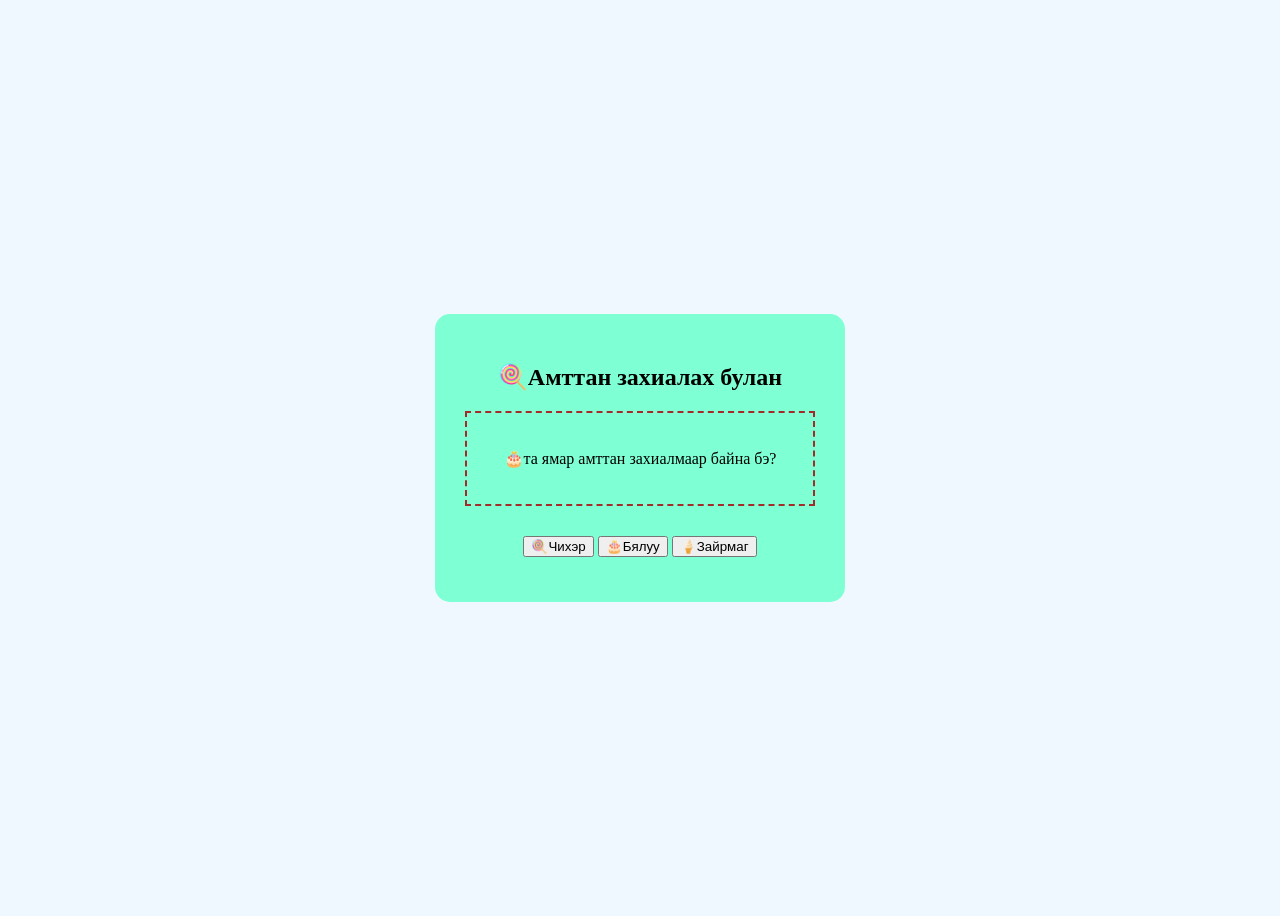
<file: biluu/index.html>
<!doctype html>
<html lang="en">
  <head>
    <meta charset="UTF-8" />
    <meta name="viewport" content="width=device-width, initial-scale=1.0" />
    <title>Dom</title>
    <link rel="stylesheet" href="style.css" />
  </head>
  <body>
    <div class="container">
      <h2>🍭Амттан захиалах булан</h2>
      <div class="box">
        <p id="amttan">🎂та ямар амттан захиалмаар байна бэ?</p>
      </div>

      <div class="buttons">
        <button onclick="accept()">🍭Чихэр</button>
        <button onclick="reject()">🎂Бялуу</button>
        <button onclick="reset()">🍦Зайрмаг</button>
      </div>
    </div>
    <script src="index.js"></script>
  </body>
</html>
</file>
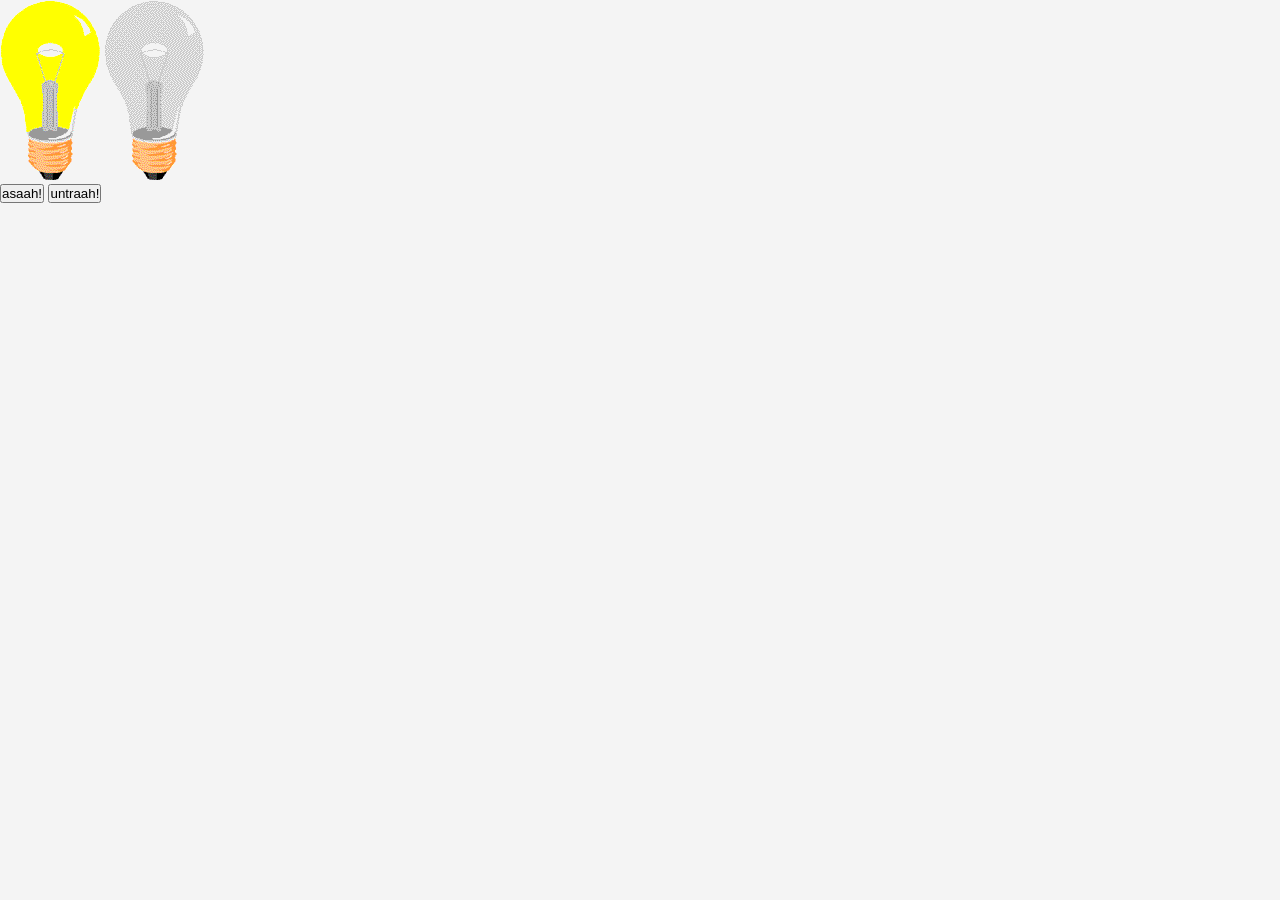
<file: gerel/gerel.html>
<!doctype html>
<html lang="en">
  <head>
    <meta charset="UTF-8" />
    <meta name="viewport" content="width=device-width, initial-scale=1.0" />
    <title>gerel</title>
    <link rel="stylesheet" href="gerel.css" />
  </head>
  <body>
    <div class="chiiden">
      <img id="light" src="light-on.gif" />
      <img id="light" src="light-off.gif" />
    </div>
    <button onclick="chiiden12()">asaah!</button>
    <button onclick="chiiden13()">untraah!</button>
    <script src="gerel.js"></script>
  </body>
</html>
</file>
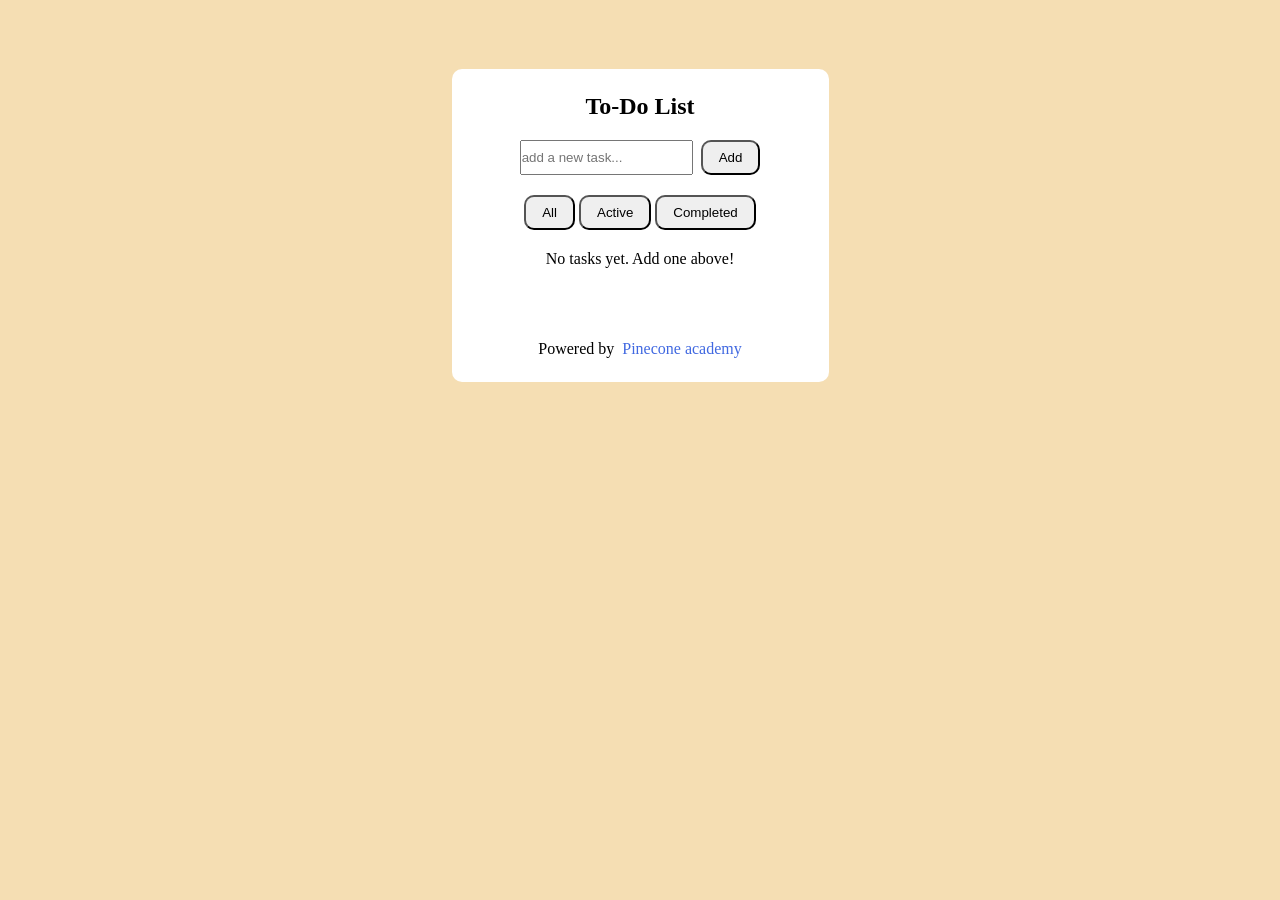
<file: to-do/to-do.html>
<!doctype html>
<html lang="en">
  <head>
    <meta charset="UTF-8" />
    <meta name="viewport" content="width=device-width, initial-scale=1.0" />
    <title>to-do list</title>
    <link rel="stylesheet" href="to-do.css" />
  </head>
  <body>
    <div class="Container">
      <h2>To-Do List</h2>
      <div class="input">
        <input type="text" id="Input" placeholder="add a new task..." />
        <button class="button" onclick="addTask()">Add</button>
      </div>
      <div class="tabs">
        <button class="button">All</button>
        <button class="button">Active</button>
        <button class="button">Completed</button>
      </div>
      <span>No tasks yet. Add one above!</span>
      <ul class="taskList" id="taskList"></ul>
      <div class="pine">
        <span>Powered by </span>
        <p class="color">Pinecone academy</p>
      </div>
    </div>

    <script src="to-do.js"></script>
  </body>
</html>
</file>
<file: biluu/style.css>
body {
  background-color: aliceblue;
  display: flex;
  justify-content: center;
  align-items: center;
  height: 100vh;
}
.container {
  background-color: aquamarine;
  padding: 30px;
  border-radius: 15px;
  text-align: center;
  width: 350px;
}
.box {
  border: 2px dashed brown;
  padding: 20px;
  margin: 20px 0;
}

.buttons {
  padding: 10px 15px;
  margin: 5px;
  border-radius: 10px;
}
#accept {
  background: #eaffea;
}
#reject {
  background: #eaffea;
}
#reset {
  background-color: #eaffea;
}
</file>
<file: gerel/gerel.css>
* {
  margin: 0;
  padding: 0;
  box-sizing: border-box;
}
body {
  font-family: Arial, sans-serif;
  background-color: #f4f4f4;
  color: #333;
}
</file>
<file: to-do/to-do.css>
* {
  margin: 0;
  padding: 0;
  box-sizing: border-box;
}
body {
  display: flex;
  justify-content: center;
  align-items: center;
  height: 50vh;
  background-color: wheat;
}
.Container {
  display: flex;
  width: 377px;
  padding: 24px 16px;
  flex-direction: column;
  align-items: center;
  gap: 20px;
  border-radius: 10px;
  background-color: white;
  justify-content: center;
}
.input {
  display: flex;
  gap: 8px;
}
.checkbox {
  width: 20px;
  height: 20px;
}
.taskList {
  display: flex;
  width: 345px;
  padding: 16px;
  align-items: center;
  gap: 10px;
  flex-direction: column;
}

.button {
  padding: 8px 16px;
  border-radius: 10px;
  
}

.pine {
  display: flex;
  gap: 8px;
}
.color {
  color: royalblue;
}
li button {
  width: 80px;
  height: 30px;
  background: red;
  border-radius: 10px;
}

.list {
  display: flex;
  padding: 16px;
  align-items: center;
  gap: 30px;
}
.li {
  display: flex;
  justify-content: center;
  align-items: center;
  gap: 25px;


}
</file>
